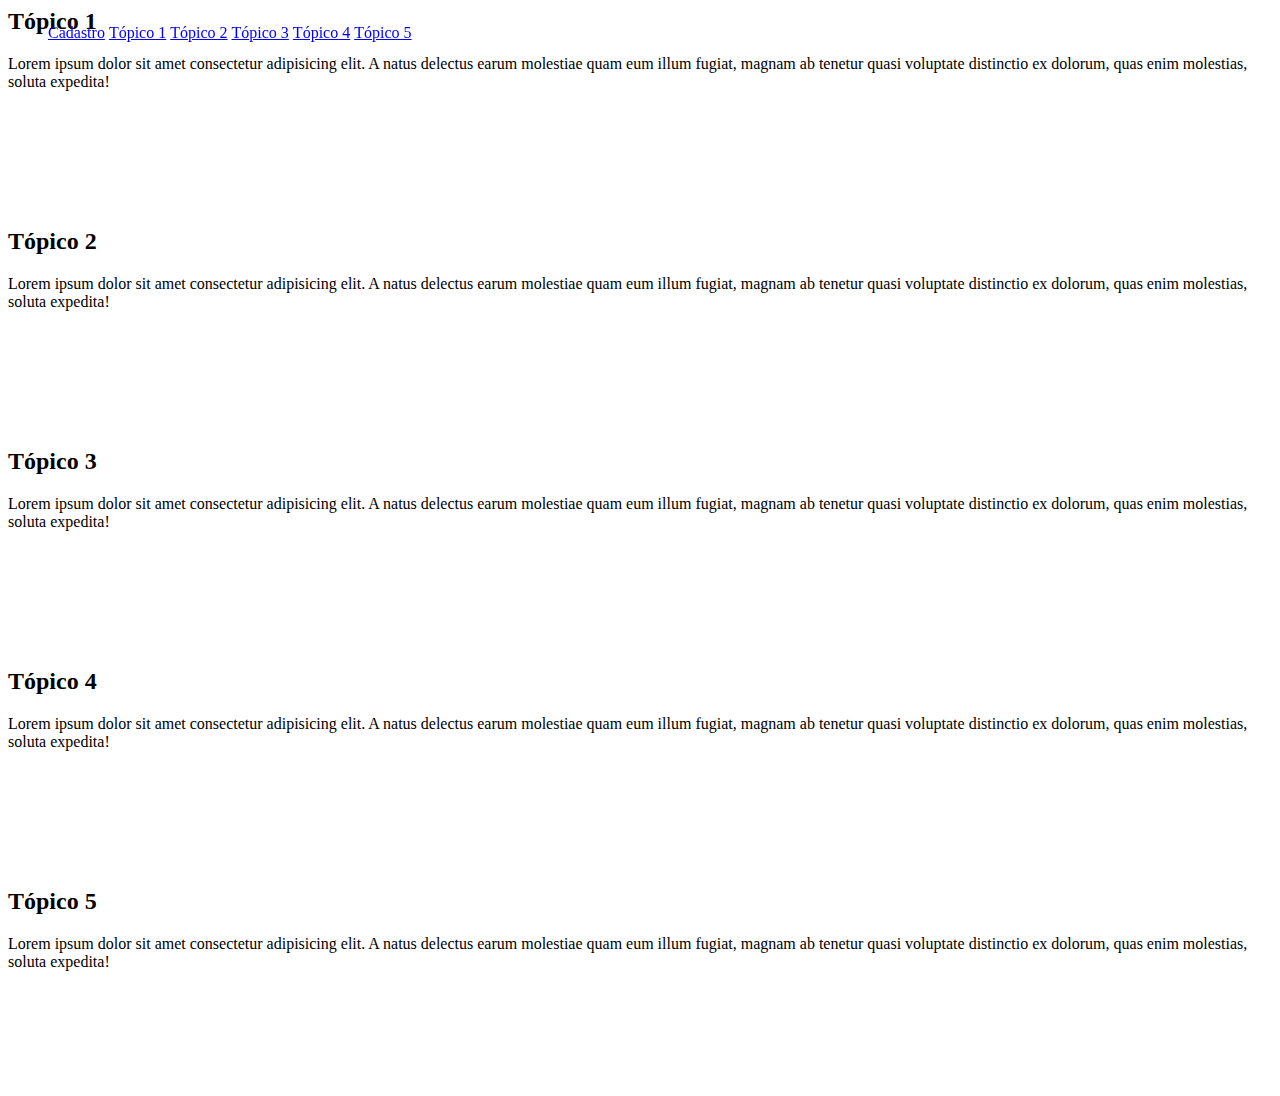
<file: index.html/index.html>
<html lang="pt-br">
        <head>
            <meta charset="UTF-8">
            <title>NAVEGAÇÂO</title>
            <link rel="stylesheet" href="./styles.css/styles.css">
        </head>

        <body>
            <header>
                <ul>
                    <li><a href="pages/cadastro.html">Cadastro</a></li>
                    <li><a href="#topico1">Tópico 1</a></li>
                    <li><a href="#topico2">Tópico 2</a></li>
                    <li><a href="#topico3">Tópico 3</a></li>
                    <li><a href="#topico4">Tópico 4</a></li>
                    <li><a href="#topico5">Tópico 5</a></li>
                </ul>
            </header>
           
            <main>
                   <section id="topico1">
                       <h2>Tópico 1</h2>
                       <p>Lorem ipsum dolor sit amet consectetur adipisicing elit. A natus delectus earum molestiae quam eum illum fugiat, magnam ab tenetur quasi voluptate distinctio ex dolorum, quas enim molestias, soluta expedita!</p>
                   </section>

                   <section id="topico2">
                        <h2>Tópico 2</h2>
                        <p>Lorem ipsum dolor sit amet consectetur adipisicing elit. A natus delectus earum molestiae quam eum illum fugiat, magnam ab tenetur quasi voluptate distinctio ex dolorum, quas enim molestias, soluta expedita!</p>
                   </section>

                   <section id="topico3">
                        <h2>Tópico 3</h2>
                        <p>Lorem ipsum dolor sit amet consectetur adipisicing elit. A natus delectus earum molestiae quam eum illum fugiat, magnam ab tenetur quasi voluptate distinctio ex dolorum, quas enim molestias, soluta expedita!</p>
                   </section>

                   <section id="topico4">
                        <h2>Tópico 4</h2>
                        <p>Lorem ipsum dolor sit amet consectetur adipisicing elit. A natus delectus earum molestiae quam eum illum fugiat, magnam ab tenetur quasi voluptate distinctio ex dolorum, quas enim molestias, soluta expedita!</p>
                   </section>

                   <section id="topico5">
                        <h2>Tópico 5</h2>
                      <p>Lorem ipsum dolor sit amet consectetur adipisicing elit. A natus delectus earum molestiae quam eum illum fugiat, magnam ab tenetur quasi voluptate distinctio ex dolorum, quas enim molestias, soluta expedita!</p>
                    </section>
            </main>
        </body>
</html>
</file>
<file: index.html/styles.css/styles.css>
header{
    position: fixed;
    
}

li{
    display: inline-block;
    
}

section{
    height: 200px;
}
</file>
